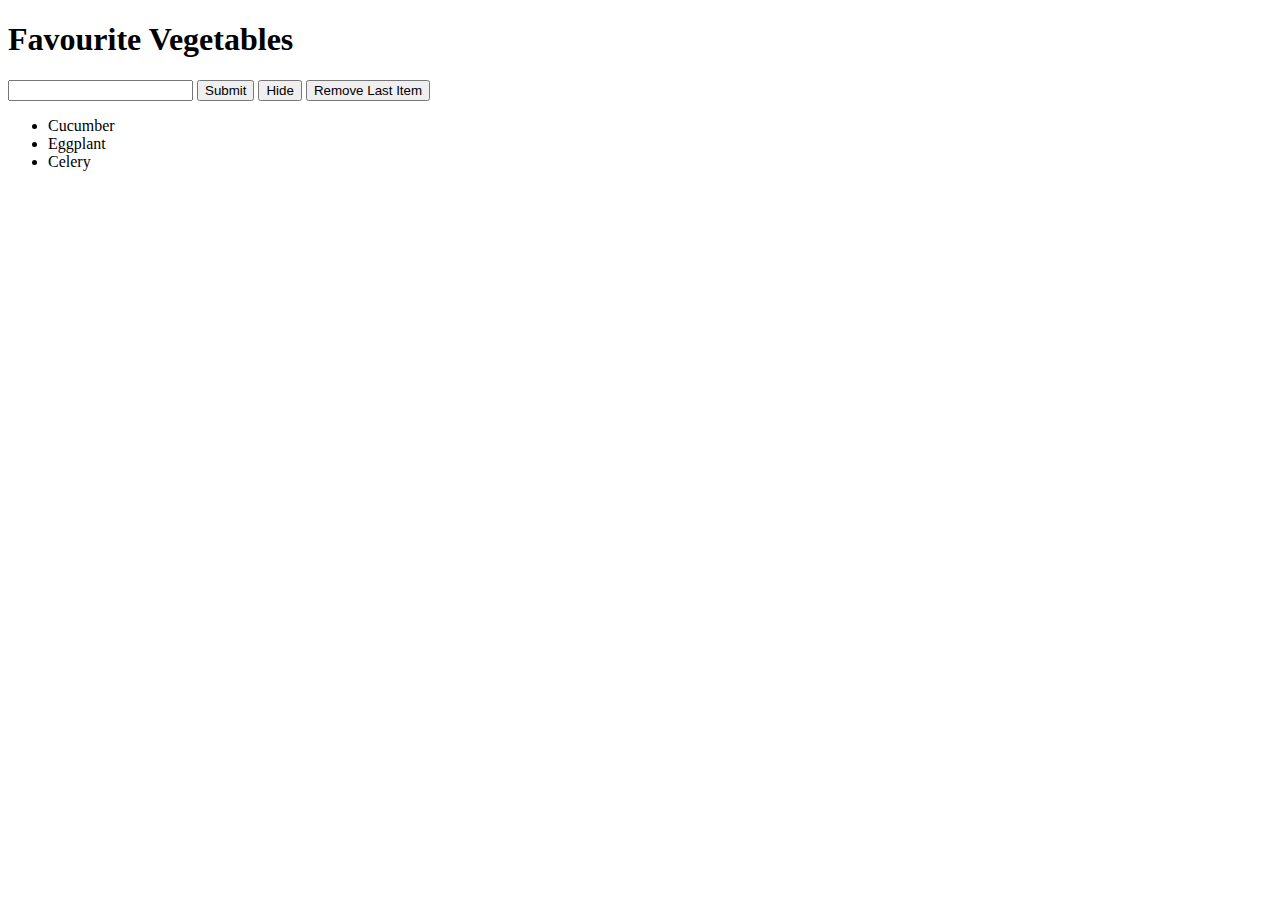
<file: Day_2/index.html>
<!DOCTYPE html>
<html lang="en">
<head>
    <meta charset="UTF-8">
    <meta name="viewport" content="width=device-width, initial-scale=1.0">
    <title>Creating New Elements With JS</title>
</head>
<body>

    <h1>Favourite Vegetables</h1>

    <input id="input" type="text">
    <button id="submit">Submit</button>
    <button id="showhide-btn">Hide</button>
    <button id="remove">Remove Last Item</button>
    
    <ul id="list">
        <li>Cucumber</li>
        <li>Eggplant</li>
        <li>Celery</li>
    </ul>

    <script src="app.js"></script>
</body>
</html>
</file>
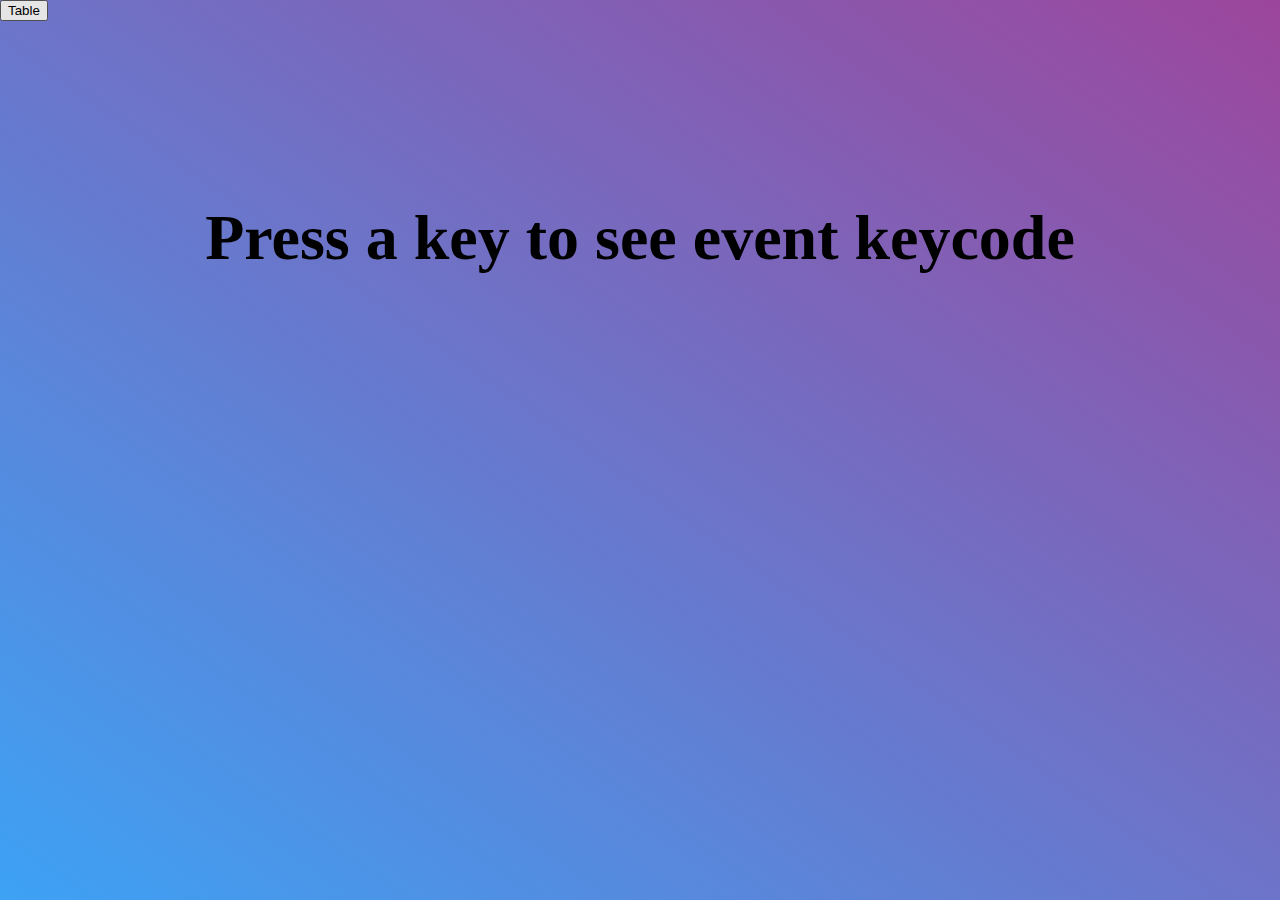
<file: keycode/index.html>
<!DOCTYPE html>
<html lang="en">
<head>
    <meta charset="UTF-8">
    <meta name="viewport" content="width=device-width, initial-scale=1.0">
    <title>Document</title>

    <link rel = "stylesheet" type="text/css" href="style.css">
</head>
<body>


<div class="display">
    
<!-- This is for the table button at top right //style="display:none" is what will hide the table to begin with. -->
    <div>
    <table id="tab" style="display:none">
        <thead id="tabHead">
            <tr>
                <th>Key Code</th>
                <th>Key</th>
            </tr>
        </thead>
        <tbody id="tabBody">
            <tr>
                <td>test</td>
            </tr>
        </tbody>
    </table>

    <button id="tableToggle">Table</button>
    </div>
    

<!-- This is the text which is first displayed which gets transformed into the big number -->
    <div id="text-display">

        <h1>Press a key to see event keycode</h1>

    </div>
<div class="allBox">
    <!-- sorting the event.key box -->
    <div class="box" id="events1" style="display:none">
        <div class="header">
            <p>event.key</p>
        </div>
        <div class="main">
            
        </div>
        <div id="text-key">
           
        </div>
    </div>
<!-- sorting the event.code -->
    <div class="box" id="events2" style="display:none">
        <div class="header">
            <p>event.code</p>
        </div>
        <div class="main">

        </div>
        <div id="text-code">

        </div>
    </div>

<!-- sorting the event.which -->
    <div class ="box" id="events3" style="display:none">
        <div class="header">
            <p>event.which</p>
        </div>
        <div class="main">

        </div>
        <div id="text-which">

        </div>
    </div>
</div>



<script src="app.js"></script>

    
</body>
</html>
</file>
<file: keycode/style.css>
* {
    margin: 0;
    box-sizing: border-box;
}

body{
    background: linear-gradient(to bottom left, rgb(156, 70, 156), rgb(61, 162, 245)) fixed;
    background-repeat:no-repeat;
    background-size: cover;
    
}

#text-display{
    font-size: 2em;
    text-align: center;
   padding-top: 180px;
   font-weight: bold;
   display: flex;
   flex-direction: row;
   justify-content: center;
}

.box{
    text-align: center;
    margin-top: 50px;
    font-size: 1.5em;
    font-weight: bold;
   
}

#text-key, #text-code, #text-which{
    margin-top: 10px;
}

.allBox{
    display: flex;
    flex-direction: row;
    justify-content: space-evenly;
}

/* set up for mobile (small) */
@media only screen and (max-width: 350px){

    .allBox{
    flex-direction: column;
    }

    #text-display{
        font-size: 0.8em;
        padding-top: 100px;
    }
    .box{
        font-size: 1em;
    }
}
</file>
